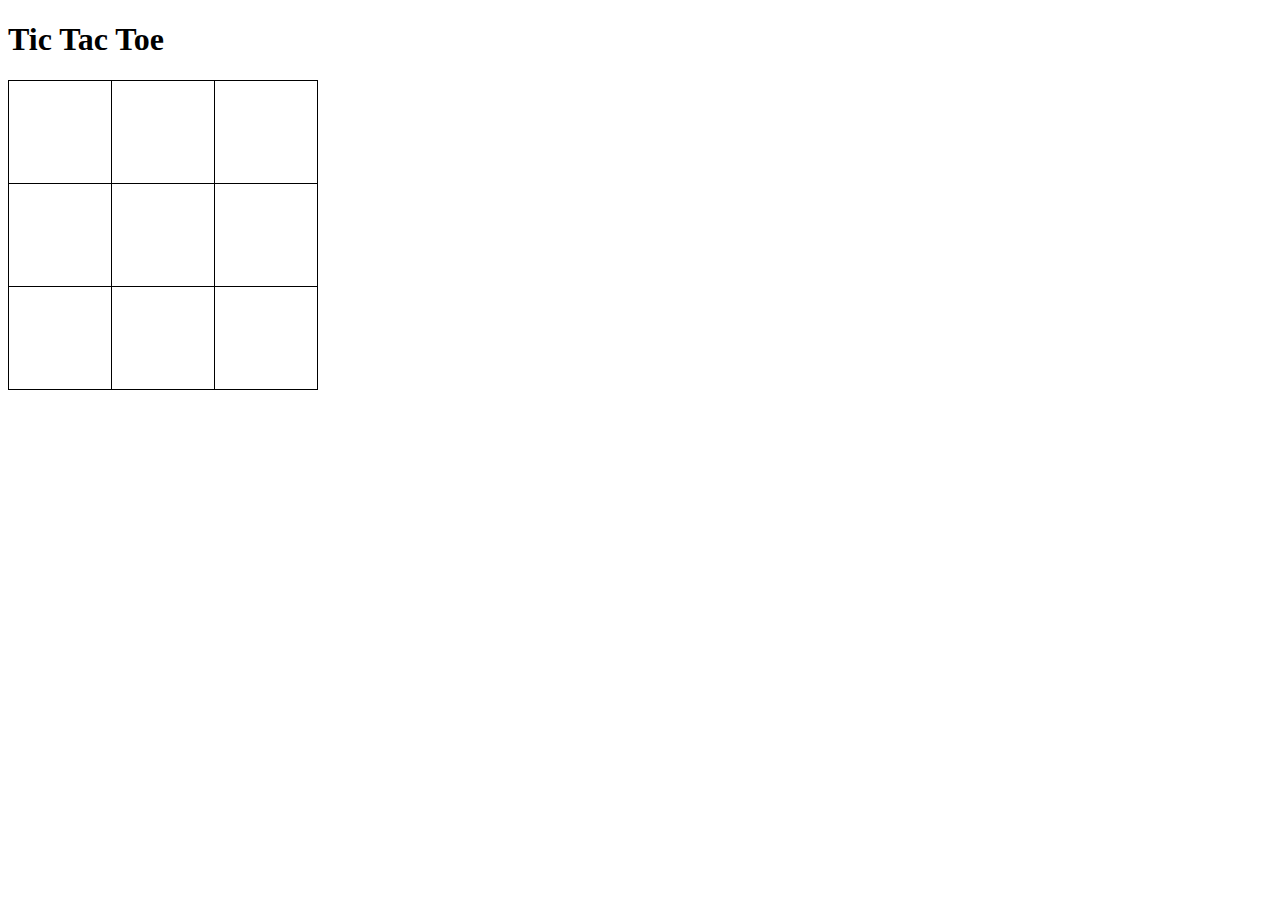
<file: tic tac toe.html>
<!DOCTYPE html>
<html>
<head>
    <title>Tic Tac Toe</title>
    <style>
        table {
            border-collapse: collapse;
        }

        td {
            width: 100px;
            height: 100px;
            text-align: center;
            font-size: 24px;
            border: 1px solid black;
            cursor: pointer;
        }
    </style>
</head>
<body>
    <h1>Tic Tac Toe</h1>
    <table>
        <tr>
            <td onclick="makeMove(0, 0)"></td>
            <td onclick="makeMove(0, 1)"></td>
            <td onclick="makeMove(0, 2)"></td>
        </tr>
        <tr>
            <td onclick="makeMove(1, 0)"></td>
            <td onclick="makeMove(1, 1)"></td>
            <td onclick="makeMove(1, 2)"></td>
        </tr>
        <tr>
            <td onclick="makeMove(2, 0)"></td>
            <td onclick="makeMove(2, 1)"></td>
            <td onclick="makeMove(2, 2)"></td>
        </tr>
    </table>

    <script>
        var currentPlayer = 'X';
        var board = [
            ['', '', ''],
            ['', '', ''],
            ['', '', '']
        ];

        function makeMove(row, col) {
            if (board[row][col] === '') {
                board[row][col] = currentPlayer;
                document.getElementsByTagName('td')[row * 3 + col].innerHTML = currentPlayer;
                currentPlayer = currentPlayer === 'X' ? 'O' : 'X';
            }
        }
    </script>
</body>
</html>
</file>
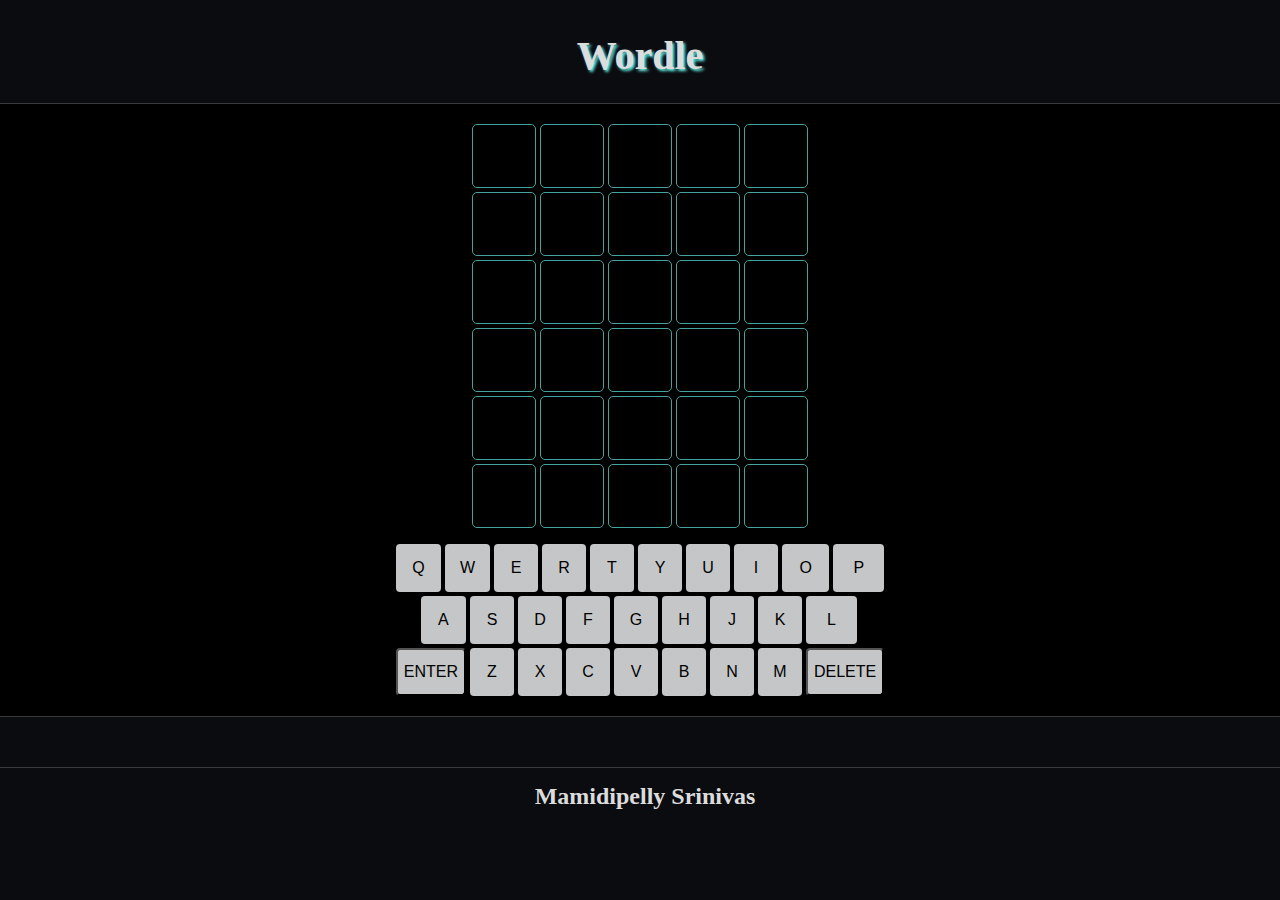
<file: wordle.html>
<!DOCTYPE html>
<html lang="en">

<head>
  <meta charset="UTF-8">
  <meta http-equiv="X-UA-Compatible" content="IE=edge">
  <meta name="viewport" content="width=device-width, initial-scale=1.0">
  <link rel="stylesheet" href="css/reset.css">
  <link rel="stylesheet" href="css/style.css">
  <title>Code Wordle</title>
</head>

<body>
  <header>
    <nav>
      <div class="title">Wordle</div>
      
    </nav>
  </header>

  <main>
    <div id="container">
      <div id="game">
        <!-- prepping for DOM manipulation pop up -->
        <div id="alert-container"></div>
        <div id="board-container">
          <div data-guess-grid class="guess-grid">
            <div id="tile1" class="tile"></div>
            <div id="tile2" class="tile"></div>
            <div id="tile3" class="tile"></div>
            <div id="tile4" class="tile"></div>
            <div id="tile5" class="tile"></div>
            <div id="tile6" class="tile"></div>
            <div id="tile7" class="tile"></div>
            <div id="tile8" class="tile"></div>
            <div id="tile9" class="tile"></div>
            <div id="tile10" class="tile"></div>
            <div id="tile11" class="tile"></div>
            <div id="tile12" class="tile"></div>
            <div id="tile13" class="tile"></div>
            <div id="tile14" class="tile"></div>
            <div id="tile15" class="tile"></div>
            <div id="tile16" class="tile"></div>
            <div id="tile17" class="tile"></div>
            <div id="tile18" class="tile"></div>
            <div id="tile19" class="tile"></div>
            <div id="tile20" class="tile"></div>
            <div id="tile21" class="tile"></div>
            <div id="tile22" class="tile"></div>
            <div id="tile23" class="tile"></div>
            <div id="tile24" class="tile"></div>
            <div id="tile25" class="tile"></div>
            <div id="tile26" class="tile"></div>
            <div id="tile27" class="tile"></div>
            <div id="tile28" class="tile"></div>
            <div id="tile29" class="tile"></div>
            <div id="tile30" class="tile"></div>
          </div>
        </div>
        <div data-keyboard id="keyboard-container">
          <!-- <div class="keyboard-row"> -->
          <button class="key" data-key="q">Q</button>
          <button class="key" data-key="w">W</button>
          <button class="key" data-key="e">E</button>
          <button class="key" data-key="r">R</button>
          <button class="key" data-key="t">T</button>
          <button class="key" data-key="y">Y</button>
          <button class="key" data-key="u">U</button>
          <button class="key" data-key="i">I</button>
          <button class="key" data-key="o">O</button>
          <button class="key" data-key="p">P</button>
          <!-- </div> -->
          <div class="space"></div>
          <!-- <div class="keyboard-row"> -->
          <button class="key" data-key="a">A</button>
          <button class="key" data-key="s">S</button>
          <button class="key" data-key="d">D</button>
          <button class="key" data-key="f">F</button>
          <button class="key" data-key="g">G</button>
          <button class="key" data-key="h">H</button>
          <button class="key" data-key="j">J</button>
          <button class="key" data-key="k">K</button>
          <button class="key" data-key="l">L</button>
          <!-- </div> -->
          <div class="space"></div>
          <!-- <div class="keyboard-row"> -->
          <button data-enter class="wide-button">ENTER</button>
          <button class="key" data-key="z">Z</button>
          <button class="key" data-key="x">X</button>
          <button class="key" data-key="c">C</button>
          <button class="key" data-key="v">V</button>
          <button class="key" data-key="b">B</button>
          <button class="key" data-key="n">N</button>
          <button class="key" data-key="m">M</button>
          <button data-delete class="wide-button">DELETE</button>
          <!-- </div> -->
        </div>
      </div>
    </div>
    
  </main>
  <footer>
    
    <p class="foot-mid">Mamidipelly Srinivas </p>
  </footer>
  <script src="js/constructors.js"></script>
  <script src="js/functionality.js"></script>
  <!-- <script src="js/app.js"></script> -->
</body>

</html>
</file>
<file: css/style.css>
/* Color Palette 
Very Dark Blue: #0B0C10
Dark Navy Blue: #132440
Grey Navy Blue: #1F2833
Light Grey Blue: #1B3B6F 
Light Grey: #C5C6C7
light Turquoise Grey: #92D0CC
Turquoise: #66FCF1
Muted Turquoise: #45A29E
Wrong Location Pink: #C21BA3
Light Pink: #D09BC6  */

body {
  height: 100%;
  background-color: #0B0C10;
  color: #C5C6C7;
}

/* header styling */

header {
  border-bottom: 1px solid rgb(58, 58, 60);
}
nav {
  position: relative;
  padding-top:30px;
  padding-bottom: 20px;
  padding-left: 10px;
  padding-right: 10px;
}
.title {
  color: gainsboro;
  font-size: 2.5rem;
  font-weight: bold;
  margin: 0.4rem 0 0.4rem 0;
  text-align: center;
  text-shadow: 2px 2px 3px #66FCF1;
}

.menu-left {
  display: flex;
  padding: 0;
  width: auto;
  justify-content: flex-start;
  align-items: left;
  color: gainsboro;
  font-size: 1.5rem;
  margin: 5px;
  position: absolute;
}

.menu-right {
    display: flex;
    width: auto;
    justify-content: right;
    align-items: right;
    font-size: 1.5rem;
    margin: 5px;
    color: gainsboro;
    position: absolute;
    top: 30px;
    right: 10px;
  }
  
  a {
    color: gainsboro;
    text-decoration: none;
  }
  a:visited {
    text-decoration: none;
    color: rgb(159, 184, 218);
  }
  a:hover {
    background-color: #92D0CC;
    color: black;
    padding: 3px;
    border-radius: 5px;
    text-decoration: none;
  }
  a:hover, a:active {
    text-decoration: none;
  }
  a:focus{
    text-decoration: none;
}

/* Main styling */
#container {
  display: flex;
  background-color: black;
  height: 100%;
  align-items: center;
  flex-direction: column;
  border-bottom:rgb(58, 58, 60);
  border-style: solid;
  border-width: 1px;
  border-top: none;
  border-left: none;
  border-right: none;
  padding-top: 20px;
}

#game {
  width: 100%;
  max-width: 500px;
  height: 100%;
  display: flex;
  flex-direction: column;
  position: relative;
}

/* alert container */

#alert-container.popup {
  position: absolute;
  background-color: rgb(146, 208, 204, .95);
  color: black;
  top: 10px;
  width: 200px;
  padding: 60px;
  border-radius: 10px;
  left: 520px;
}

#alert-container.popup h3 {
  font-size: xxx-large;
  text-align: center;
  font-family: sans-serif;
  font-weight: 500;
  padding-bottom: 15px;
}

#alert-container.popup p {
  font-family: sans-serif;
  font-size: 14pt;
  text-align: center;
}

#alert-container.popup button {
  padding: 15px;
  border-radius: 5px;
}

#alert-container.popup a {
  padding-left: 12px;
}

/* guess tile styling */

.guess-grid {
  display: grid;
  justify-content: center;
  align-content: center;
  flex-grow: 1;
  grid-template-columns: repeat(5, 4em);
  grid-template-rows: repeat(6, 4em);
  gap: .25em;
  margin-bottom: 1em;
}

.tile {
  font-size: 2em;
  color: white;
  border: .05em solid #45A29E;
  text-transform: uppercase;
  font-weight: bold;
  display: flex;
  justify-content: center;
  align-items: center;
  user-select: none;
  border-radius: 5px;
  transition: transform 250ms linear;
}
/* working on tile color changes, there's JS to this that I need to figure out */
.tile[data-state="active"]{
  border-color:#92D0CC;
}

.tile.wrong {
  border: none;
  background-color: #747475;
  border-radius: 5px;
}

.tile.correct {
  border: none;
  background-color: #92D0CC;
  color:#0B0C10;
  border-radius: 5px;
}

.tile.wrong-location {
  border:none;
  background-color: #C21BA3;
  color:#0B0C10;
  border-radius: 5px;
}

/* animation workings, there's JS to this that I need to figure out  */
/* for correct word */
.tile.dance {
  animation: dance 500ms ease-in-out;
}

@keyframes dance {
  20% {
    transform: translateY(-50%);
  }  
  40% {
    transform: translateY(5%);
  }  
  60% {
    transform: translateY(-25%);
  }  
  80% {
    transform: translateY(2.5%);
  }  
  90% {
    transform: translateY(-5%);
  }  
  100% {
    transform: translateY(0);
  }
}

/* for wrong word */
.tile.shake{
  animation: shake 250ms ease-in-out;
}
@keyframes shake {
  10% {
    transform: translateX(-5%);
  }
  30% {
    transform: translateX(5%);
  }
  50% {
    transform: translateX(-7.5%);
  }
  70% {
    transform: translateX(7.5%);
  }
  90% {
    transform: translateX(-5%);
  }
  100% {
    transform: translateX(0);
  }
}

/* for after each guess */
.tile.flip{
  transform: rotateX(90deg);
}

/* keyboard Styling */

#keyboard-container {
  display: grid;
  grid-template-columns: repeat(20, minmax(auto, 1.25em));
  grid-auto-rows: 3em;
  gap: .25em;
  justify-content: center;
  padding-bottom: 20px;  
}
.key {
  font-size: inherit;
  grid-column: span 2;
  border: none;
  padding: 0;
  display: flex;
  justify-content: center;
  align-items: center;
  background-color: #C5C6C7;
  color: black;
  border-radius: .25em;
  cursor: pointer;
  user-select: none;
}

.wide-button {
  cursor: pointer;
  font-size: inherit;
  background-color: #C5C6C7;
  grid-column: span 3;
  width: max-content;
  border-radius: .25em;
}

.key:hover {
  background-color: #70819B;
  color: #C21BA3;
}
.wide-button:hover{
  background-color: #70819B;
  color: #C21BA3;
}

.key.wrong {
  border: none;
  background-color: #747475;
}

.key.correct{
  border: none;
  background-color: #92D0CC;
  color:#0B0C10;
}

.key.wrong-location{
  border:none;
  background-color: #C21BA3;
  color:#0B0C10;
}

main {
  margin-bottom: 30px;
  padding-bottom: 20px;
}

#rules {
  display: flex;
  flex-direction: column;
  align-items: center;
  justify-content: center;
  background-color: #0B0C10;
  margin-top: 50px;
  margin-bottom: 30px;
  margin-left: auto;
  margin-right: auto;
  border-radius: 5px;
  border-width: 10px;
  border-style: double;
  border-color: #66FCF1;
  width: max-content;
  padding: 20px;
}
#rules h3{
  color: gainsboro;
  font-size: 1.5rem;
  font-weight: bold;
  margin: 0.4rem 0 0.4rem 0;
  text-align: center;
  text-shadow: 2px 2px 3px #66FCF1;
  margin-bottom: 20px;
}

#rules ul{
  display: flex;
  flex-direction: column;
  align-items: center;
}

#rules li {
  padding: 7px;
  font-size: 1.2rem;
}
/* footer Styling */
footer {
  position: relative;
  padding-left: 10px;
  padding-top: 10px;
  border-top:rgb(58, 58, 60);
  border-style: solid;
  border-width: 1px;
  border-bottom: none;
  border-left: none;
  border-right: none;
}

.foot-left{
  display: flex;
  margin: 5px;
  padding: 2px;
  align-items: center;
  width: auto;
  justify-content: flex-start;
  color: gainsboro;
  font-size: 1.2rem;
  position: absolute;
  top: 15px;
}


.foot-mid {
  color: gainsboro;
  font-size: 1.5rem;
  font-weight: bold;
  margin: 0.4rem 0 0.4rem 0;
  text-align: center;
}

.foot-right{
  display: flex;
  padding: 2px;
  align-items: center;
  width: auto;
  justify-content: flex-end;
  font-size: 1.2rem;
  color: gainsboro;
  position: absolute;
  right: 10px;
  top: 20px;
}

.pink {
  color: #C21BA3;
  font-weight: 800;
  font-size: 21pt;
}

.blue {
  color: #92D0CC ;
  font-weight: 900;
  font-size: 21pt;
}
</file>
